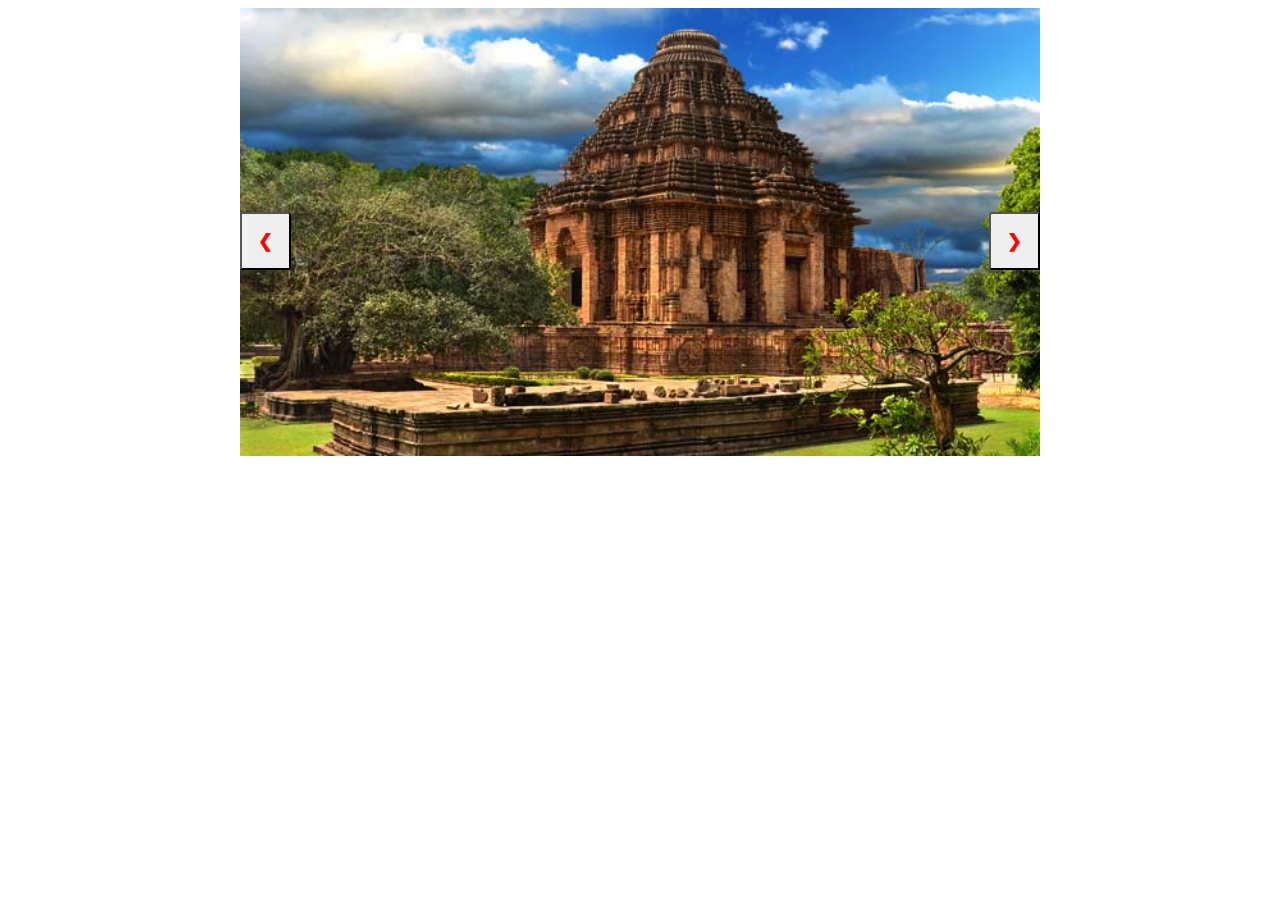
<file: Historical_places/index.html>
<!DOCTYPE html>
<html lang="en">
  <head>
    <meta charset="UTF-8" />
    <meta name="viewport" content="width=device-width, initial-scale=1.0" />
    <link rel="stylesheet" href="styles.css" />
    <title>Image Slider</title>
  </head>
  <body>
    <div class="slideshow-container">
      <div class="mySlides fade">
        <img src="sun_temple.jpg" alt="Image 1" />
      </div>
      <div class="mySlides fade">
        <img src="taj.jpg" alt="Image 2" />
      </div>
      <!-- Add more slides as needed -->

      <button class="prev" onclick="plusSlides(-1)">&#10094;</button>
      <button class="next" onclick="plusSlides(1)">&#10095;</button>
    </div>
    <script src="script.js"></script>
  </body>
</html>
</file>
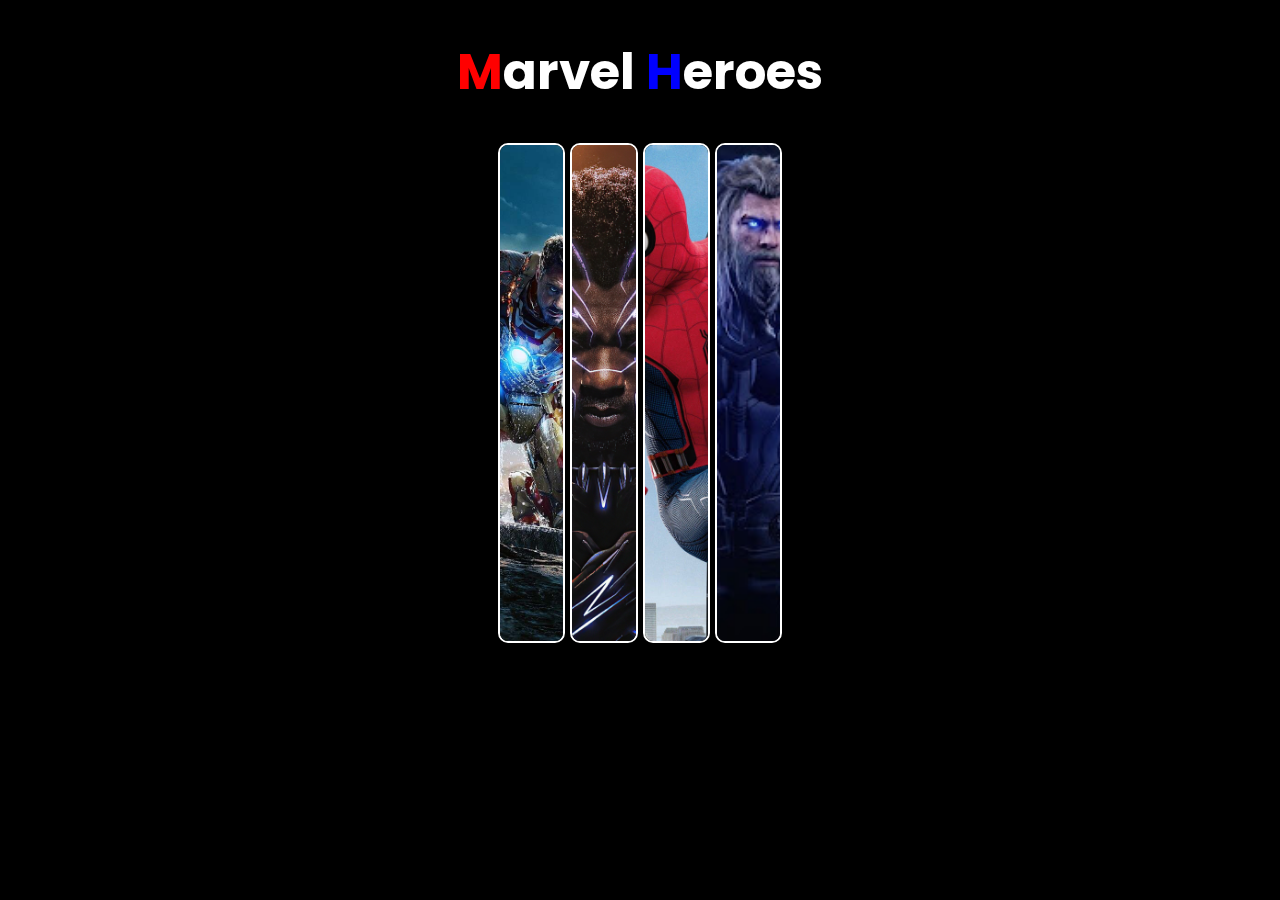
<file: Marvel-heroes/index.html>
<!DOCTYPE html>
<html lang="en">
  <head>
    <meta charset="UTF-8" />
    <meta name="viewport" content="width=device-width, initial-scale=1.0" />
    <title>Marvel Heroes</title>

    <link rel="stylesheet" href="./style.css" />
    <link rel="preconnect" href="https://fonts.googleapis.com" />
    <link rel="preconnect" href="https://fonts.gstatic.com" crossorigin />
    <link
      href="https://fonts.googleapis.com/css2?family=Libre+Baskerville&family=Poppins:ital@1&display=swap"
      rel="stylesheet"
    />
  </head>
  <body>
    <h1>
      <span class="letter-m">M</span>arvel <span class="letter-h">H</span>eroes
    </h1>

    <div class="container">
      <img src="./Assets/iron_man.jpg" />
      <img src="./Assets/black_panther.jpg" />
      <img src="./Assets/spider_man.jpg" />
      <img src="./Assets/thor.jpg" />
    </div>
   

  </body>
</html>
</file>
<file: Historical_places/styles.css>
.slideshow-container {
  max-width: 800px;
  position: relative;
  margin: auto;
}

.mySlides {
  display: none;
}

img {
  width: 100%;
}

.prev,
.next {
  position: absolute;
  top: 50%;
  width: auto;
  padding: 16px;
  margin-top: -22px;
  color: red;
  font-weight: bold;
  font-size: 18px;
  transition: 0.6s ease;
  border-radius: 0 3px 3px 0;
}
.next {
  right: 0;
  border-radius: 3px 0 0 3px;
}

.prev:hover,
.next:hover {
  background-color: rgba(0, 0, 0, 0.8);
}
</file>
<file: Marvel-heroes/style.css>
.container{
    width: 50%;
    height: 500px;
    display: flex;
    justify-content: center;
    margin-left: 25%;   
    gap: 5px;
}
body{
    background-color: black;

}

.container img{
    border: solid white 2px;
    border-radius: 10px;
    width: 10%;
    object-fit: cover;
    cursor: pointer;
    transition: all ease-out 0.5s;
  
}

h1{
    color: white;
    font-family: 'Poppins', sans-serif;
    font-size: 50px;
    text-align: center;
}

img:hover{
    width: 100%;
}

.letter-m{
    color: red;
}

.letter-h{
    color: blue;
}

/* img:focus{

} */

/* .container a img{
    height: 500px;
} */
</file>
